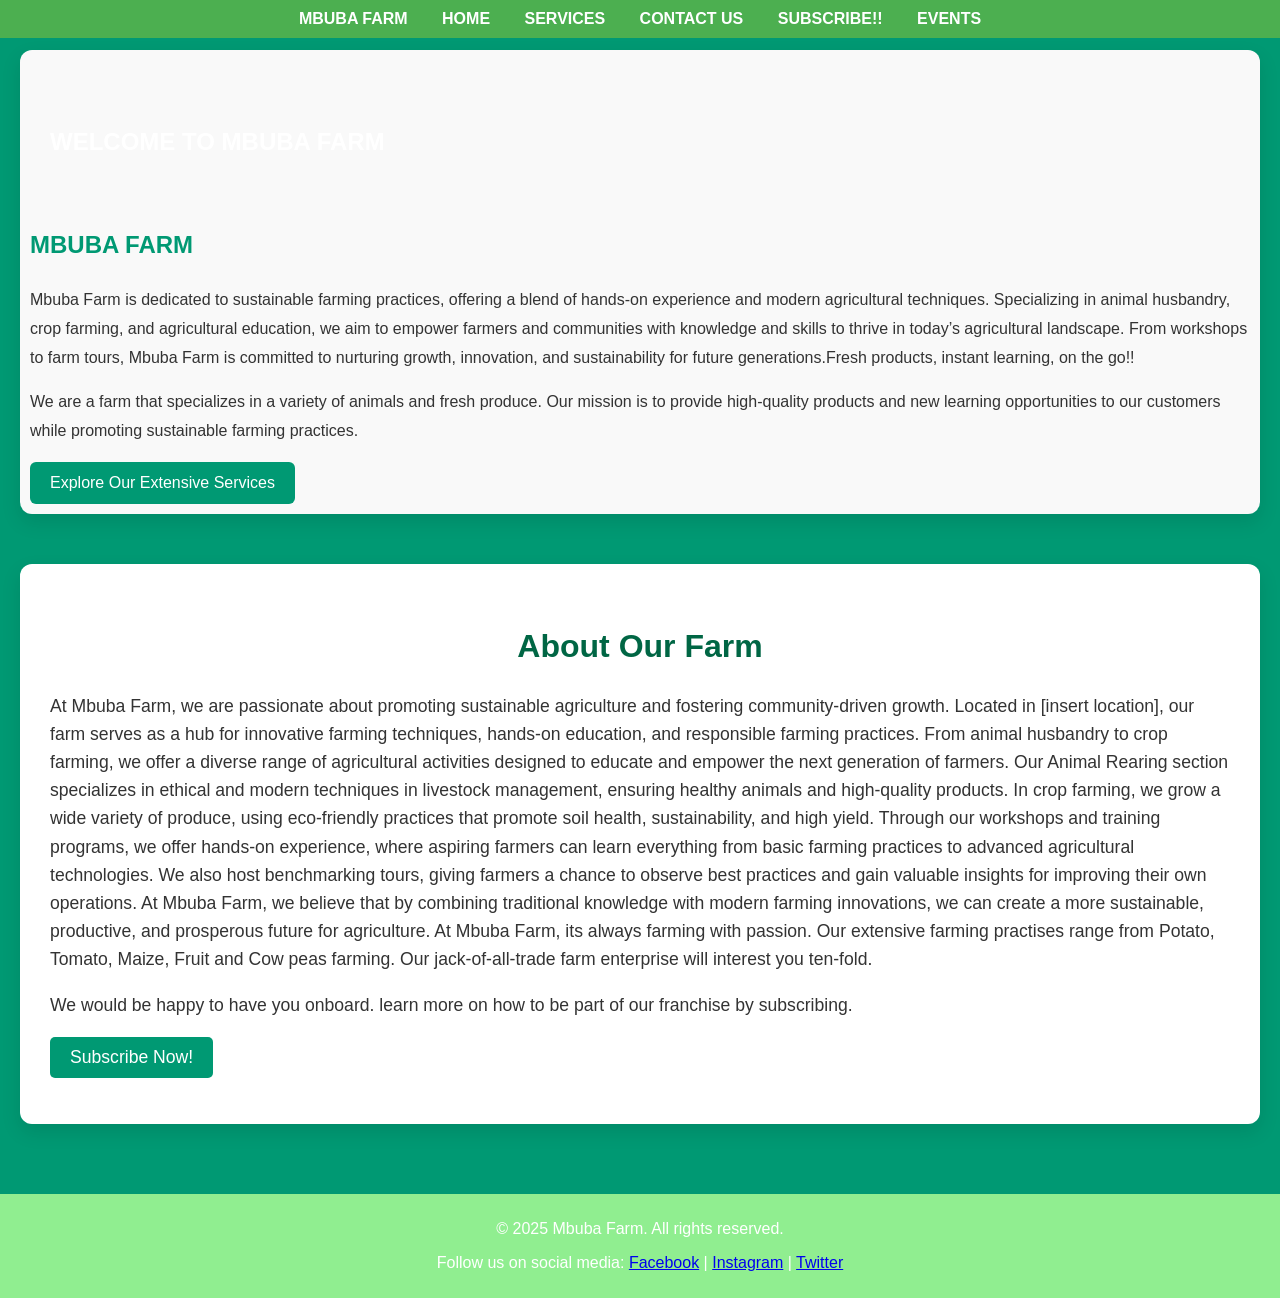
<file: index.html>
<!DOCTYPE html>
<html lang="en">
<head>
    <meta charset="UTF-8">
    <meta name="viewport" content="width=device-width, initial-scale=1.0">
    <title>Mbuba Farm</title>
    <link rel="shortcut icon" href="./assets/images/favicon.ico" type="image/x-icon">
    <link rel="stylesheet" href="./styles/index.css">
</head>
<body style="background-color: #009973;">
    <header>
    <nav>
        <a href="MBUBA FARM" style="text-shadow: 0cap;" onclick="event.preventDefault();">MBUBA FARM
        </a>
        <a href="./index.html">HOME</a>
        <a href="./services.html">SERVICES</a>
        <a href="./contact.html">CONTACT US</a>
        <a href="./subscribe.html">SUBSCRIBE!!</a>
        <a href="./events.html">EVENTS</a>

    </nav>
    </header>   

    <main>
        <section class="hero-section">
        
            <h1 class="h1" style="opacity: 1;">WELCOME TO MBUBA FARM</h1>
            <h1 style="color: #009973;">MBUBA FARM</h1>
            <p>Mbuba Farm is dedicated to sustainable farming practices, offering a blend of hands-on experience and modern agricultural techniques. Specializing in animal husbandry, crop farming, and agricultural education, we aim to empower farmers and communities with knowledge and skills to thrive in today’s agricultural landscape. From workshops to farm tours, Mbuba Farm is committed to nurturing growth, innovation, and sustainability for future generations.Fresh products, instant learning, on the go!! </p>
            <p>We are a farm that specializes in a variety of animals and fresh produce. Our mission is to provide high-quality products and new learning opportunities to our customers while promoting sustainable farming practices.</p>
            <a href="services.html"><button class="subscribebtn">Explore Our Extensive Services</button></a>
        </section>
    <section class="about-section">
        <h2> About Our Farm</h2>
        <p> At Mbuba Farm, we are passionate about promoting sustainable agriculture and fostering community-driven growth. Located in [insert location], our farm serves as a hub for innovative farming techniques, hands-on education, and responsible farming practices. From animal husbandry to crop farming, we offer a diverse range of agricultural activities designed to educate and empower the next generation of farmers.

            Our Animal Rearing section specializes in ethical and modern techniques in livestock management, ensuring healthy animals and high-quality products. In crop farming, we grow a wide variety of produce, using eco-friendly practices that promote soil health, sustainability, and high yield.
            
            Through our workshops and training programs, we offer hands-on experience, where aspiring farmers can learn everything from basic farming practices to advanced agricultural technologies. We also host benchmarking tours, giving farmers a chance to observe best practices and gain valuable insights for improving their own operations.
            
            At Mbuba Farm, we believe that by combining traditional knowledge with modern farming innovations, we can create a more sustainable, productive, and prosperous future for agriculture.
            At Mbuba Farm, its always farming with passion.
            Our extensive farming practises range from Potato, Tomato, Maize, Fruit and Cow peas farming.
            Our jack-of-all-trade farm enterprise will interest you ten-fold.</p>
            <p> We would be happy to have you onboard. 
                learn more on how to be part of our franchise by subscribing.
            </p>
            <p>          
                      <a href="./subscribe.html"><button class="subscribe-button">Subscribe Now!</button></a>
            </p>

    </section>

    </main>
    <footer>
        <p>&copy; 2025 Mbuba Farm. All rights reserved.</p>
        <p>Follow us on social media: 
            <a href="https://www.facebook.com/profile.php?id=61575707136591&sk=about" target="_blank">Facebook</a> | 
            <a href="https://www.instagram.com/mbuba_farm/" target="_blank">Instagram</a> | 
            <a href="https://www.twitter.com/MbubaFarm" target="_blank">Twitter</a>
        </p>
</body>
</html>
</file>
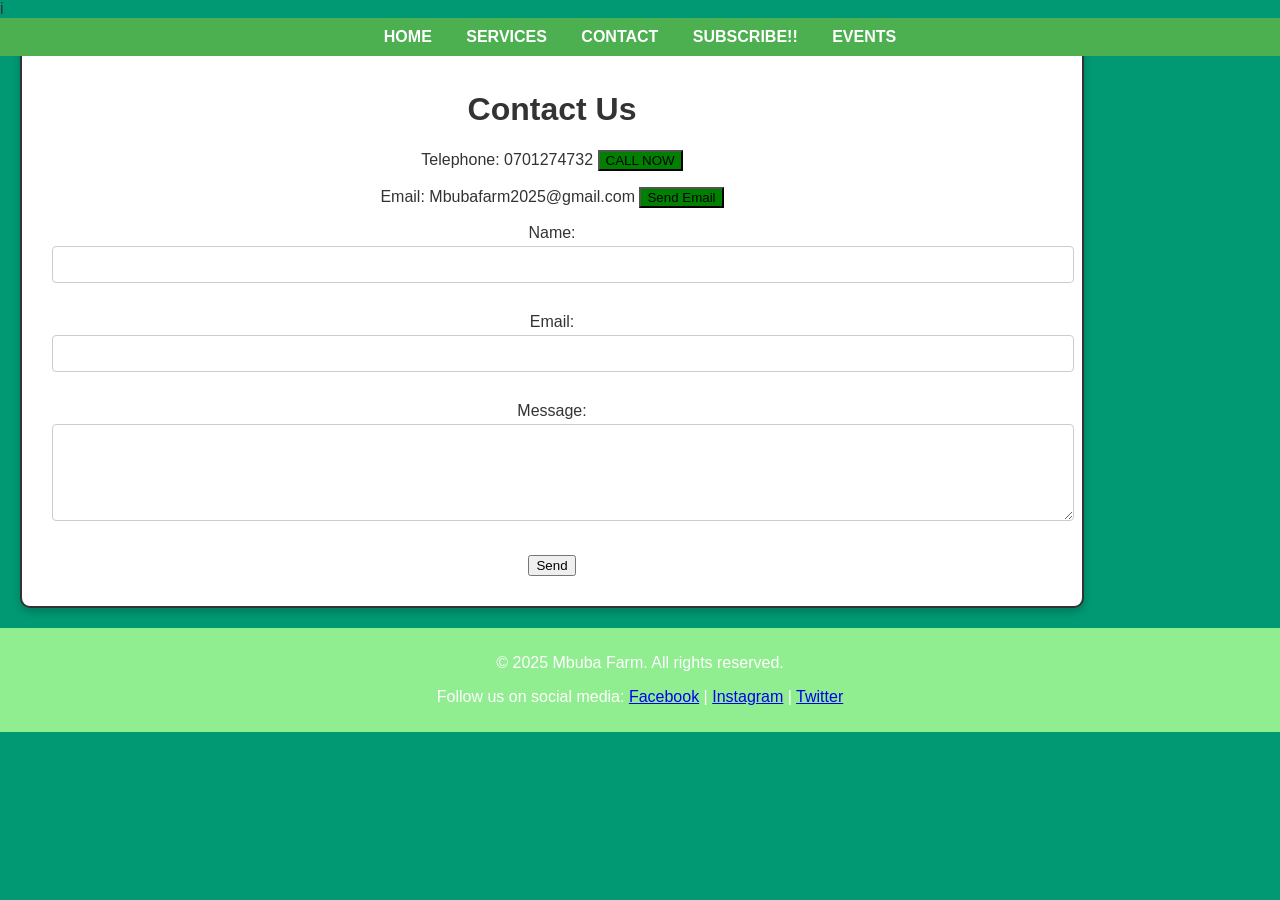
<file: contact.html>
<!DOCTYPE html>
<html lang="en">
<head>
  <meta charset="UTF-8" />
  <meta name="viewport" content="width=device-width, initial-scale=1.0"/>
  <title>Contact - Mbuba Farm</title>
  <link rel="shortcut icon" href="./assets/images/favicon.ico" type="image/x-icon">i
  <link rel="stylesheet" href="./styles/index.css" />
  <script defer src="./src/contact.js"></script>
</head>
<body style="background-color: #009973;">
  <header>
    <nav>
      <a href="index.html">HOME</a>
      <a href="services.html">SERVICES</a>
      <a href="contact.html">CONTACT</a>
      <a href="subscribe.html">SUBSCRIBE!!</a>
      <a href="events.html">EVENTS</a>
    </nav>
  </header>

  <main>
   
    <div class="form-container">
      <h1>Contact Us</h1>
      
      <p>
        Telephone: 0701274732
        <a href="tel:+254701274732"></a>
          <button style="background-color: green;">CALL NOW</button>
      </p>

      <p>
        Email: Mbubafarm2025@gmail.com 
        <a href="mailto:martinmbuba4@gmail.com">
          <button style="background-color: green;">Send Email</button>
        </a>
      </p>
      <form id="contact-form">
        <label>
          Name: <br>
          <input type="text" name="name" required autocomplete="name" />
        </label><br><br>

        <label>
          Email: <br>
          <input type="email" name="email" required autocomplete="email" />
        </label><br><br>

        <label>
          Message:<br>
          <textarea name="message" rows="5" required></textarea>
        </label><br><br>

        <button type="submit">Send</button>
      </form>

      <!-- Message preview area -->
      <div id="submitted-message" style="display: none; margin-top: 20px; border: 1px solid #ccc; padding: 15px; background-color: #f1f1f1;"></div>
    </div>
    
  </main>

  <footer>
    <p>&copy; 2025 Mbuba Farm. All rights reserved.</p>
    <p>Follow us on social media: 
      <a href="https://www.facebook.com/profile.php?id=61575707136591&sk=about" target="_blank">Facebook</a> | 
      <a href="https://www.instagram.com/mbuba_farm/" target="_blank">Instagram</a> | 
      <a href="https://www.twitter.com/MbubaFarm" target="_blank">Twitter</a>
    </p>
  </footer>
</body>
</html>
</file>
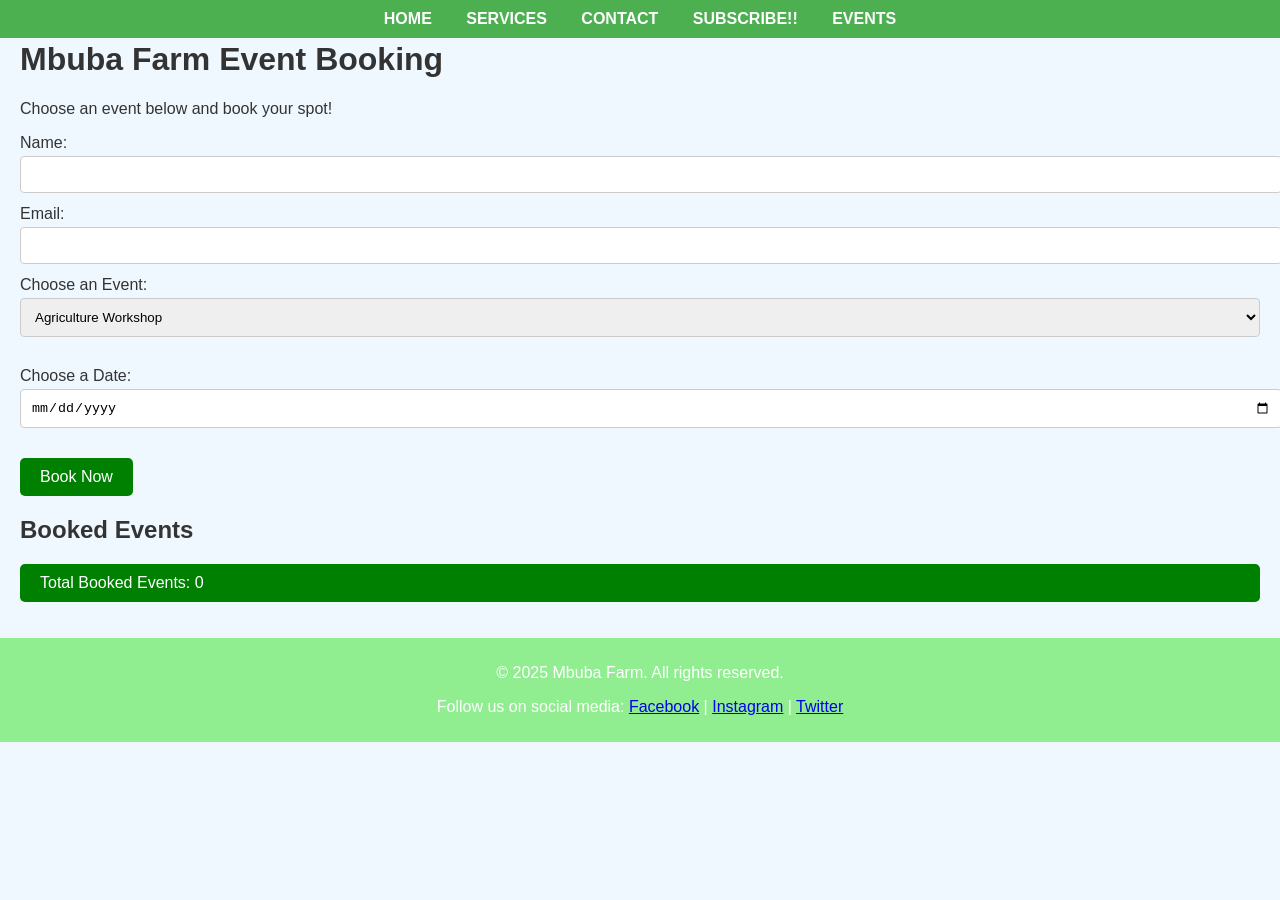
<file: events.html>
<!DOCTYPE html>
<html lang="en">
<head>
    <meta charset="UTF-8">
    <meta name="viewport" content="width=device-width, initial-scale=1.0">
    <title>Events - Mbuba Farm</title>
    <link rel="stylesheet" href="./styles/index.css">
    <script src="./src/events.js" defer></script>
</head>
<body>
    <header>
        <nav>
            <a href="index.html">HOME</a>
            <a href="services.html">SERVICES</a>
            <a href="contact.html">CONTACT</a>
            <a href="subscribe.html">SUBSCRIBE!!</a>
            <a href="events.html">EVENTS</a>

        </nav>
    </header>

    <main>
        <h1>Mbuba Farm Event Booking</h1>
        <p>Choose an event below and book your spot!</p>

        <div class="event-booking-form">
            <form id="event-booking-form">
                <label>
                    Name: <br>
                    <input type="text" name="name" required>
                </label><br>

                <label>
                    Email: <br>
                    <input type="email" name="email" required>
                </label><br>

                <label>
                    Choose an Event: <br>
                    <select name="event" required>
                        <option value="Agriculture Workshop">Agriculture Workshop</option>
                        <option value="Crop Farming Seminar">Crop Farming Seminar</option>
                        <option value="Animal Husbandry Session">Animal Husbandry Session</option>
                        <option value="Book a Farm Visit">Book a Farm Visit</option>
                        <option value="Hire a Farm Expert">Hire a Farm Expert</option>
                        <option value="Our Annual Workers Party">Our Annual Workers party</option>
                    </select>
                </label><br><br>

                <label>
                    Choose a Date: <br>
                    <input type="date" name="eventDate" required>
                </label><br><br>

                <button type="submit" style="
                background-color: green;
            color: white;
            padding: 10px 20px;
            border: none;
            border-radius: 5px;
            font-size: 1em;
            cursor: pointer;
            transition: background-color 0.3s ease;">Book Now</button>
            </form>
        </div>

        <!-- Displaying booked events -->
        <div class="booked-events">
            <h2>Booked Events</h2>
            <ul id="booked-events-list"></ul>
            <p id="booked-events-count" style="
            background-color: green;
            color: white;
            padding: 10px 20px;
            border: none;
            border-radius: 5px;
            font-size: 1em;
            cursor: pointer;
            transition: background-color 0.3s ease;">Total Booked Events: 0</p>
        </div>
    </main>

    <footer>
        <p>&copy; 2025 Mbuba Farm. All rights reserved.</p>
        <p>Follow us on social media: 
            <a href="https://www.facebook.com/profile.php?id=61575707136591&sk=about" target="_blank">Facebook</a> | 
            <a href="https://www.instagram.com/mbuba_farm/" target="_blank">Instagram</a> | 
            <a href="https://www.twitter.com/Mbuba_Farm" target="_blank">Twitter</a>
        </p>
    </footer>
</body>
</html>
</file>
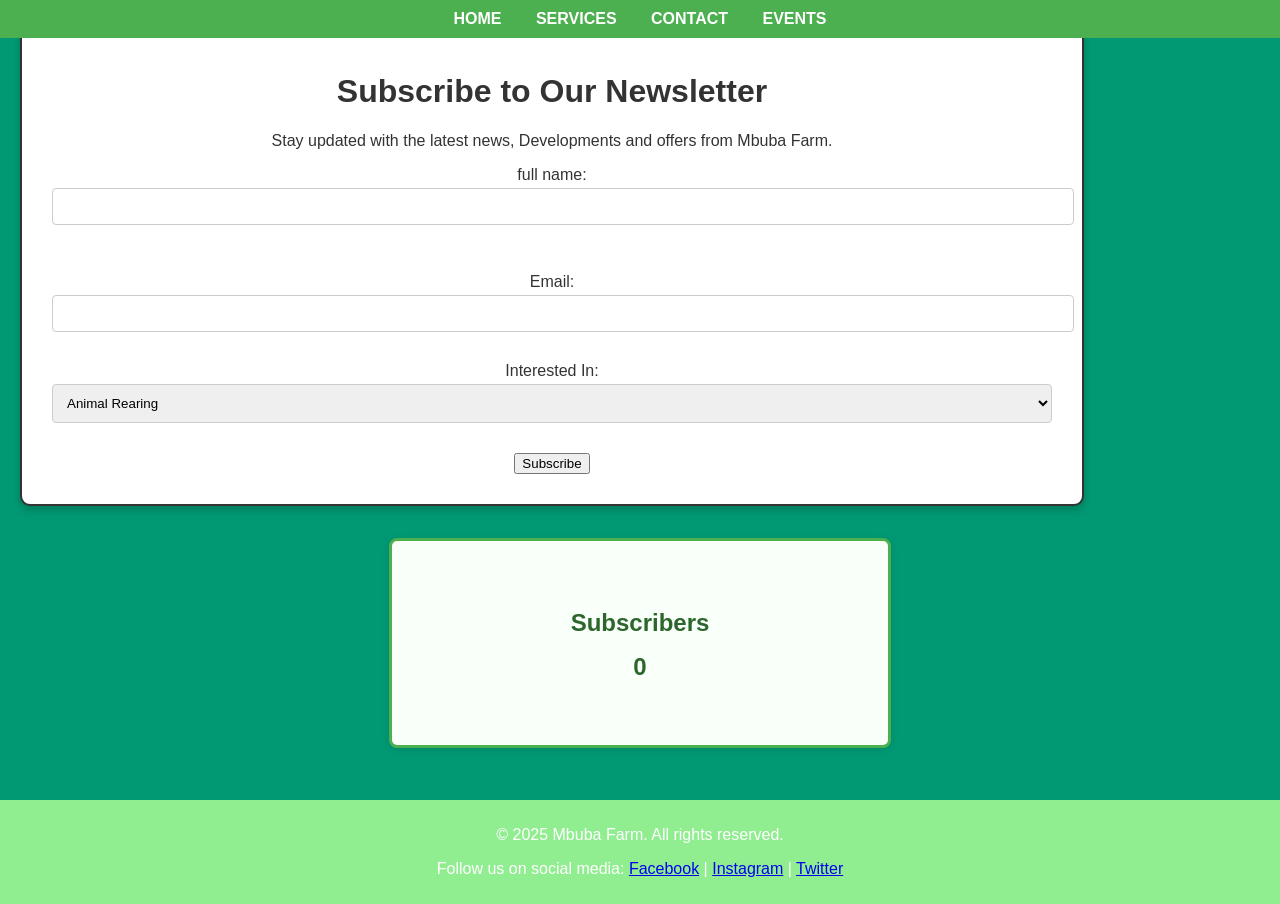
<file: subscribe.html>
<!DOCTYPE html>
<html lang="en">
<head>
    <meta charset="UTF-8">
    <meta name="viewport" content="width=device-width, initial-scale=1.0">
    <title>Subscribe - Mbuba Farm</title>
    <link rel="shortcut icon" href="./assets/images/favicon.ico" type="image/x-icon">
    <link rel="stylesheet" href="./styles/index.css">
    <link rel="stylesheet" href="./styles/subscriber.css">
    <script src="./src/subscribe.js"></script>
</head>
<body style="background-color:#009973 ;">
    <header>
        <nav>
            <a href="index.html">HOME</a>
            <a href="services.html">SERVICES</a>
            <a href="contact.html">CONTACT</a>
            <a href="events.html">EVENTS</a>
        </nav>
    </header>
    <main>
        <div class="form-container">
        <h1>Subscribe to Our Newsletter</h1>
        <p>Stay updated with the latest news, Developments and offers from Mbuba Farm.</p>
        <form id="custom-Subscribe-form" autocomplete="on">
            <label>
            full name: <br>
            <input type="text" name="name" required><br>
            </label><br><br>

            <label>
            Email: <br>
            <input type="email" name="email" required><br>
            </label><br>

            <label>
            Interested In: <br>
            <select name="interest" required>
                <option value="Animal_rearing">Animal Rearing</option>
                <option value="Crop_farming">Crop Farming</option>
                <option value="Benchmarking">Benchmarking</option>
                <option value="workshops">Workshops</option>
                <option value="NewsLetter">Newsletter</option>
                <option value="Events">Events</option>
                <option value="Follow Up">Follow Up</option>
            </select><br>
            </label><br>

<button type="Submit"> Subscribe</button>

        </form>
         <p id="thank-you-message" style="display: none;color: green; font-weight: bold;"></p>
         
        </div>
        <div class="subscribers-list">
            <h2>Subscribers <span id="subscriber-count">0</span></h2>
            <ul id="subscriber-list"></ul>
          </div>
            
        </main> 
       
          </div>
          
        <footer>
            <p>&copy; 2025 Mbuba Farm. All rights reserved.</p>
            <p>Follow us on social media: 
                <a href="https://www.facebook.com/profile.php?id=61575707136591&sk=about" target="_blank">Facebook</a> | 
                <a href="https://www.instagram.com/mbuba_farm/" target="_blank">Instagram</a> | 
                <a href="https://www.twitter.com/MbubaFarm" target="_blank">Twitter</a>
            </p>
            
             <script src="./src/subscribe.js"></script>
</body>
</html>
</file>
<file: styles/index.css>
body{
    font-family: Arial, Helvetica, sans-serif;
    margin: 0;
    padding: 0;
    background-color: #f0f8ff;
    color: #333;
}

header{
    position:fixed;
    background-color: #4CAF50;
    color: white;
    padding: 10px 0;
    text-align: center;
    width: 100%;
}

nav a{
    color: white;
    margin: 0 15px;
    text-decoration: none;
    font-weight: bold;
}
main{
    padding: 20px;
}


.service-list{
    display: flex;
    flex-direction: column;
    gap: 20px;
}
.service{
    background-color: white;
    padding: 20px;
    border-left: 5px solid #4CAF50;
}

img{
    justify-items: center;
    height: 300px;
    width: 320px;
    flex-direction: row;
    gap: 100px;
    border: 1px solid #ccc;
    padding: 3px;
    margin : 10px;
    image-rendering: auto;
    border-radius: 5px;
    
}

footer{
    background-color: lightgreen;
    color: white;
    text-align: center;
    padding: 10px 0;
    width: 100%;
    bottom: 0;
}
.bg{
    background-image: url(https://img.freepik.com/free-photo/various-legumes_53876-47070.jpg?t=st=1745951120~exp=1745954720~hmac=9ce28b30cb4ccd87dcfd7f8909a071894f508742697f31758630168ea6beb047&w=1380);
    background-size: cover;
    background-position: center;
    color: white;
    padding: 40px 20px;
    position: relative;
}
.h1{
    background-image: url(https://img.freepik.com/free-photo/cows-eating-lush-grass-green-field-front-fuji-mountain-japan_335224-36.jpg?t=st=1745952868~exp=1745956468~hmac=8fcc2dcf937211b8eb6a17f9638a220db0090be7db0382a9531233d399bfee16&w=1380);
    background-size: cover;
    padding : 40px 20px;
    background-position: center;
    color: white;
}

.dropdown {
    position: relative;
    display: inline-block;
    margin: 20px;
}
.dropdown-content {
    display: none;
    position: absolute;
    background-color: #f9f9f9;
    min-width: 160px;
    box-shadow: 0px 8px 16px 0px rgba(0,0,0,0.2);
    z-index: 1;
}

.dropdown-content div{
    padding: 10px;
    cursor: pointer;
}

.dropdown-content div:hover {
    background-color: #f1f1f1;
}
.show {
    display: block;
}

.form-container{
    width: 200%;
    max-width: 1000px;
    padding: 30px;
    background-color: white;
    border: 2px solid #333;
    border-radius: 10px;
    box-shadow: 0 4px 8px rgba(0, 0, 0, 0.2);
    text-align: center;
}
.input-label{
    font-size: 14px;
    margin-bottom: 10px;
    display: block;
}
form input,
form textarea,
form select{
    width: 100%;
    padding: 10px;
    margin-top: 4px;
    margin-bottom: 12px;
    border: 1px solid #ccc;
    border-radius: 4px;
}

.about-section{
    max-width: 10000px;
    margin: 50px auto;
    padding: 30px;
    background-color: white;
    border-radius: 12px;
    box-shadow: 0 8px 20px rgba(0, 0, 0, 0.1);
    font-family: 'Segoe UI', Tahoma, Geneva, Verdana, sans-serif;
    line-height: 1.6;
    color: #333;
}
.about-section h2{
    text-align: center;
    color: #006644;
    font-size: 2em;
    margin-bottom: 20px;
}
.about-section p{
    margin-bottom: 16px;
    font-size: 1.1em;
}

.subscribe-button{
    background-color: #009973;
    color: white;
    padding: 10px 20px;
    border: none;
    border-radius: 5px;
    font-size: 1em;
    cursor: pointer;
    transition: background-color 0.3s ease;
}
.subscribe-button:hover{
    background-color: #007a5e;
}

.hero-section{
    max-width: 15000px;
    margin: 30px auto;
    padding: 10px;
    background-color: #f9f9f9;
    border-radius: 12px;
    box-shadow: 0 8px 20px rgba(0, 0, 0, 0.1);
    font-family: 'Segoe UI', Tahoma, Geneva, Verdana, sans-serif;
    line-height: 1.8;
    color: #333;
    
}

.subscribebtn{
    background-color: #009973;
    color: white;
    padding: 12px 20px;
    border: none;
    border-radius: 6px;
    font-size: 1em;
    cursor: pointer;
    transition: background-color 0.3s ease;
}
</file>
<file: styles/subscriber.css>
.subscribers-list {
    margin: 2rem auto;
    padding: 3rem;
    border: 3px solid #4CAF50;
    border-radius: 8px;
    max-width: 400px;
    background-color: #f9fff9;
    box-shadow: 0 2px 8px rgba(0, 0, 0, 0.1);
  }
  
  .subscribers-list h2 {
    text-align: center;
    color: #2d662d;
    margin-bottom: 1rem;
  }
  
  #subscriber-list {
    list-style-type: none;
    padding: 0;
    margin: 0;
  }
  
  #subscriber-list li {
    padding: 1 rem 0;
    border-bottom: 1px solid #ddd;
    font-size: 1rem;
    color: #333;
  }
  
  #subscriber-list li:last-child {
    border-bottom: none;
  }
  
  #subscriber-count {
    display: block;
    margin-top: 1rem;
    text-align: center;
    font-weight: bold;
    color: #2d662d;
  }
</file>
